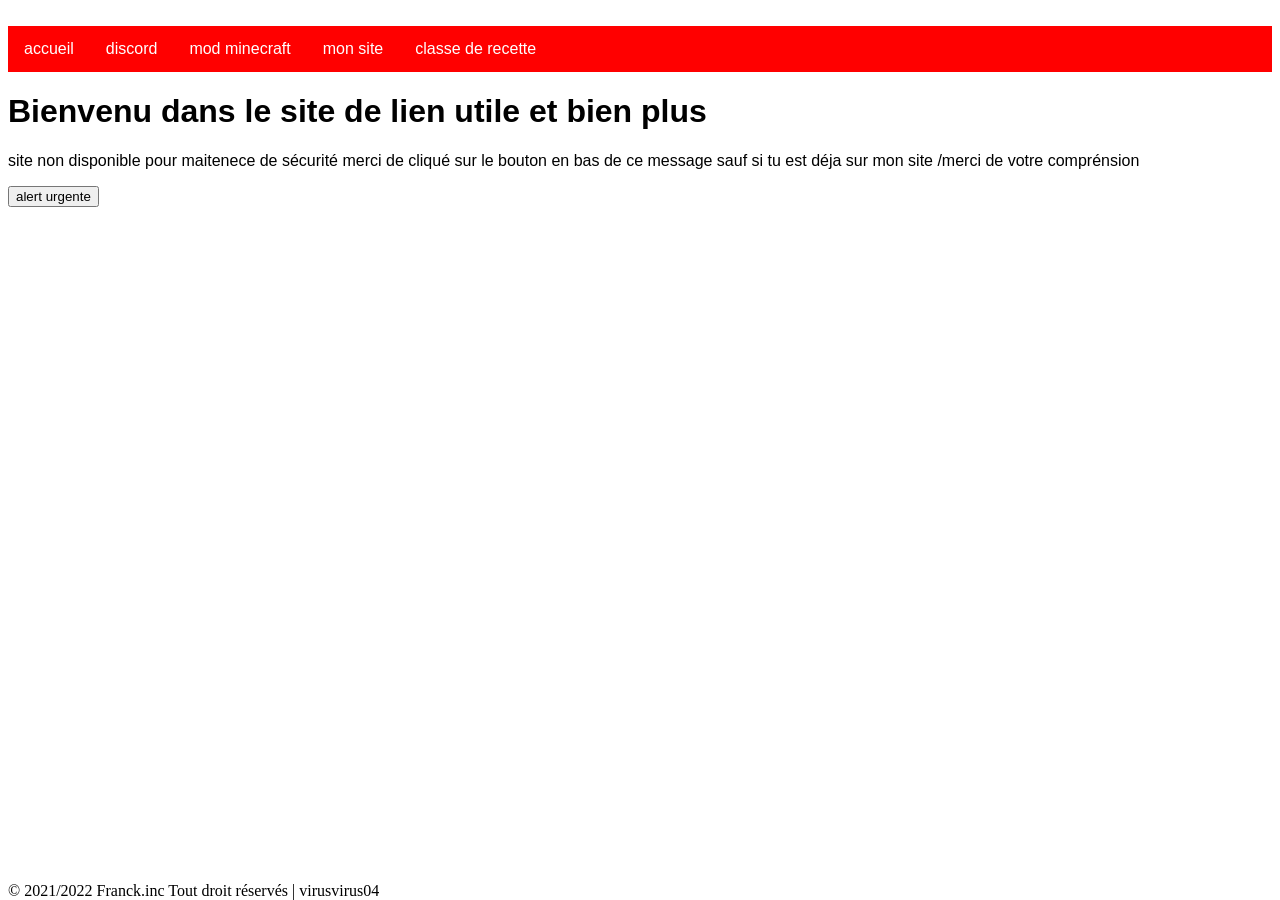
<file: index.html>
<!DOCTYPE html>
<html>
  <head>
    <meta http-equiv="content-type" content="text/html; charset=UTF-8">
    <title>lien</title>
    <script src="https://code.jquery.com/jquery-3.3.1.js" integrity="sha256-2Kok7MbOyxpgUVvAk/HJ2jigOSYS2auK4Pfzbm7uH60="
crossorigin="anonymous">

		</script>
    <script> 

    $(function(){

      $("#hautdepage").load("hautdepage.html"); 

      $("#basdepage").load("basdepage.html"); 

    });

    </script>
    <link rel="stylesheet" href="style.css">
  </head>
</script>
  <body>
    <div id="hautdepage"></div>
    <h1 class="accueil"> Bienvenu dans le site de lien utile et bien plus </h1>
    <p class="accueil">site non disponible pour maitenece de sécurité merci de cliqué sur le bouton en bas de ce message sauf si tu est déja sur mon site /merci de votre comprénsion</p>
<button onclick="sitealert()">alert urgente</button> 
<script> function sitealert() 
{alert("a cause de code non sécuritaire du html vous devez allez sur mon autre site ");

if (window.confirm('mon site sécuritare et marche très bien')) 
{
window.location.href='https://sites.google.com/view/virusvirus04/accueil ';
};
  

}
</script>



<div id="basdepage" style="position: fixed; botton: 0;"></div>
  </body>
</html>
</file>
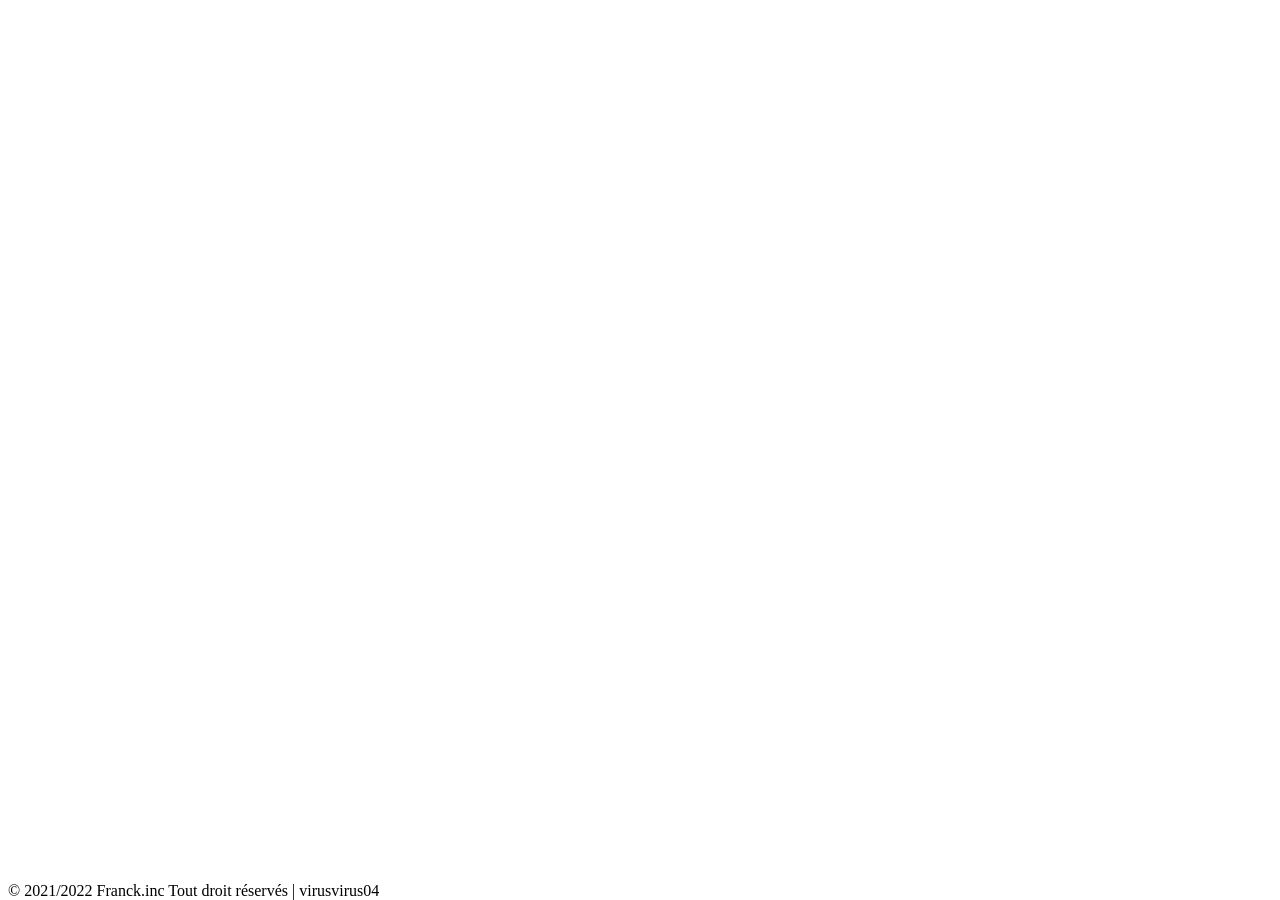
<file: basdepage.html>
<!DOCTYPE html>
<html>
  <head>
    <meta http-equiv="content-type" content="text/html; charset=utf-8">
  </head>
  <body>
    <div style="position: fixed; bottom: 0;"><span style="color: black; font-family: &quot;Times New Roman&quot;; font-size: medium; font-style: normal; font-variant-ligatures: normal; font-variant-caps: normal; font-weight: 400; letter-spacing: normal; orphans: 2; text-align: start; text-indent: 0px; text-transform: none; white-space: normal; widows: 2; word-spacing: 0px; -webkit-text-stroke-width: 0px; text-decoration-thickness: initial; text-decoration-style: initial; text-decoration-color: initial; display: inline !important; float: none;">©
        2021/2022 Franck.inc Tout droit réservés | virusvirus04</span> </div>
    
  </body>
</html>
</file>
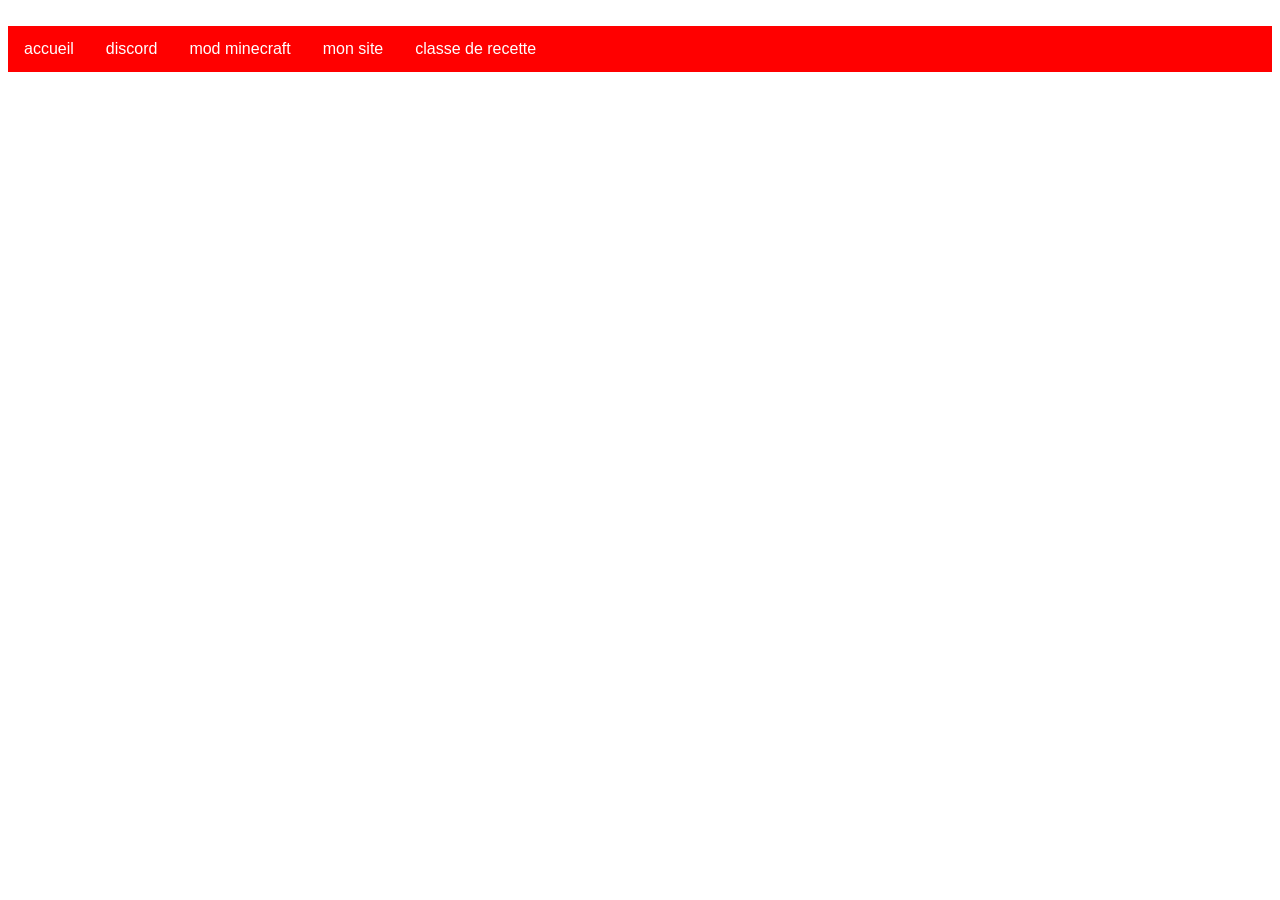
<file: hautdepage.html>
<!DOCTYPE html>
<html>
  <head>
    <meta http-equiv="content-type" content="text/html; charset=UTF-8">
    <meta name="viewport" content="width=device-width, initial-scale=1">
    <link rel="stylesheet" href="https://cdnjs.cloudflare.com/ajax/libs/font-awesome/4.7.0/css/font-awesome.min.css">
    <style>
    body {
      font-family: Arial, Helvetica, sans-serif;
    }

    .navbar {
      overflow: hidden;
      background-color: red;
    }

    .navbar a {
      float: left;
      font-size: 16px;
      color: white;
      text-align: center;
      padding: 14px 16px;
      text-decoration: none;
    }

    .dropdown {
      float: left;
      overflow: hidden;
    }

    .dropdown .dropbtn {
      font-size: 16px;  
      border: none;
      outline: none;
      color: white;
      padding: 14px 16px;
      background-color: inherit;
      font-family: inherit;
      margin: 0;
    }

    .navbar a:hover, .dropdown:hover .dropbtn {
      background-color: red;
    }

    .dropdown-content {
      display: none;
      position: absolute;
      background-color: #f9f9f9;
      min-width: 160px;
      box-shadow: 0px 8px 16px 0px rgba(0,0,0,0.2);
      z-index: 1;
    }

    .dropdown-content a {
      float: none;
      color: black;
      padding: 12px 16px;
      text-decoration: none;
      display: block;
      text-align: left;
    }

    .dropdown-content a:hover {
      background-color: #ddd;
    }

  .dropdown:hover .dropdown-content {
    display: block;
  }
</style> </head>
  <body><br>
    <div class="navbar" style="width=50%"> <a href="index.html">accueil</a>
      <div class="navbar" style="width=50%"> <a href="index1.html">discord</a>
        
        <div class="navbar" style="width=50%"> <a href="index2.html">mod
            minecraft</a><a href="index3.html">mon site</a>
          <div class="dropdown-content" style="top: 56px; left: 110px; width: 254px; height: 134px;">
          </div>
          <div class="dropdown"> <button class="dropbtn">classe de recette</button>
            <div class="dropdown-content" style="top: 66px; left: 396px; width: 254px; height: 134px;">
              <a href="recette_de_soupe.html">soupe</a> <a href="recette_de_gateau.html">recette
                de gateau</a> <a href="sauce.html">recette de sauce</a> </div>
            <div class="navbar" style="width=50%"> </div>
          </div>
        </div>
      </div>
    </div>
  </body>
</html>
</file>
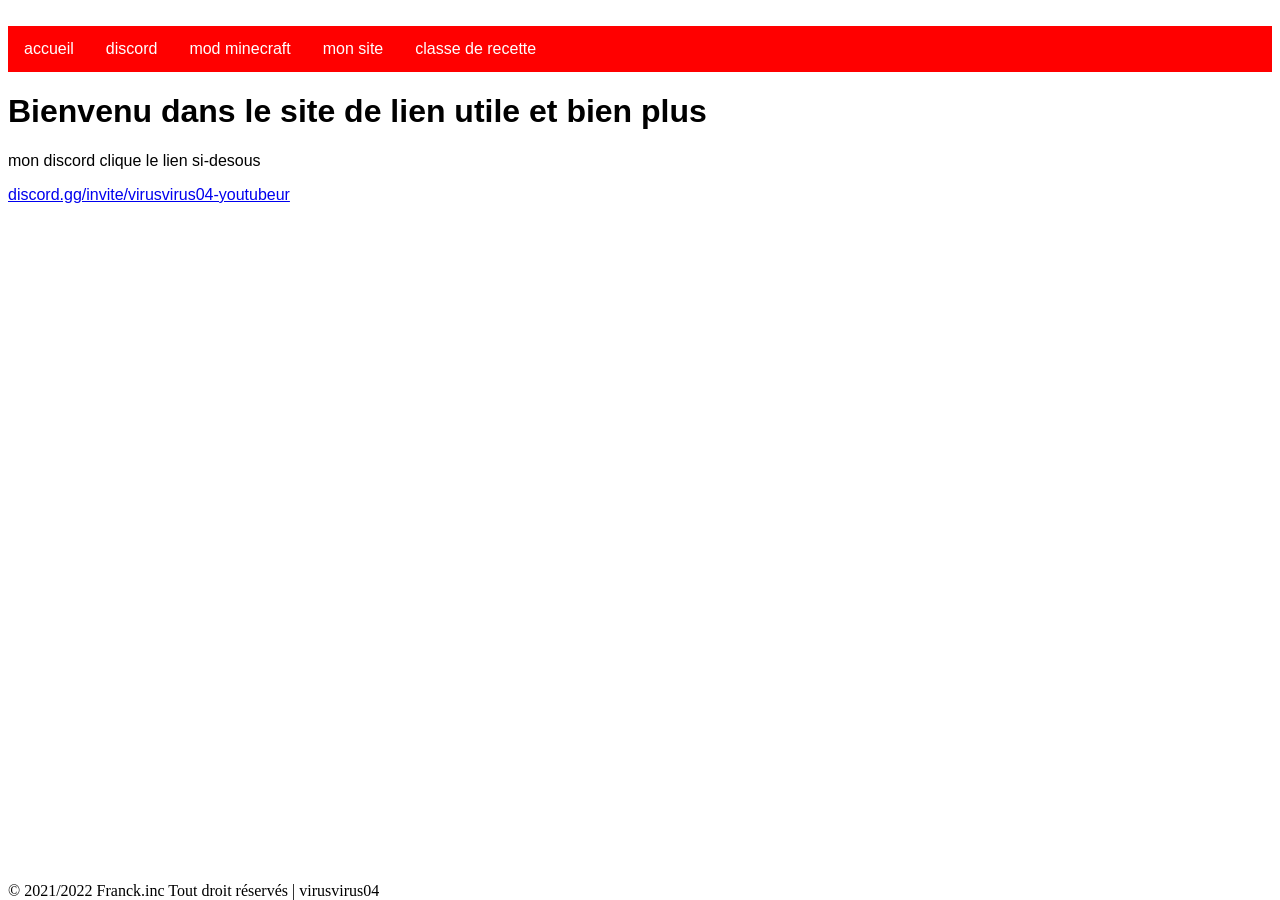
<file: index1.html>
<!DOCTYPE html>
<html>
  <head>
    <meta http-equiv="content-type" content="text/html; charset=UTF-8">
    <title>lien</title>
    <script src="https://code.jquery.com/jquery-3.3.1.js" integrity="sha256-2Kok7MbOyxpgUVvAk/HJ2jigOSYS2auK4Pfzbm7uH60="
crossorigin="anonymous">

		</script>
    <script> 

    $(function(){

      $("#hautdepage").load("hautdepage.html"); 

      $("#basdepage").load("basdepage.html"); 

    });

    </script>
    <link rel="stylesheet" href="style.css">
  </head>
  <body>
    <div id="hautdepage"></div>
    <h1 class="accueil"> Bienvenu dans le site de lien utile et bien plus </h1>
    <p class="accueil">mon discord clique le lien si-desous </p>
      <a href="https://discord.com/invite/aPjcDP7Qac" >discord.gg/invite/virusvirus04-youtubeur</a>
    <div id="basdepage" style="position: fixed; botton: 0;"></div>
  </body>
</html>
</file>
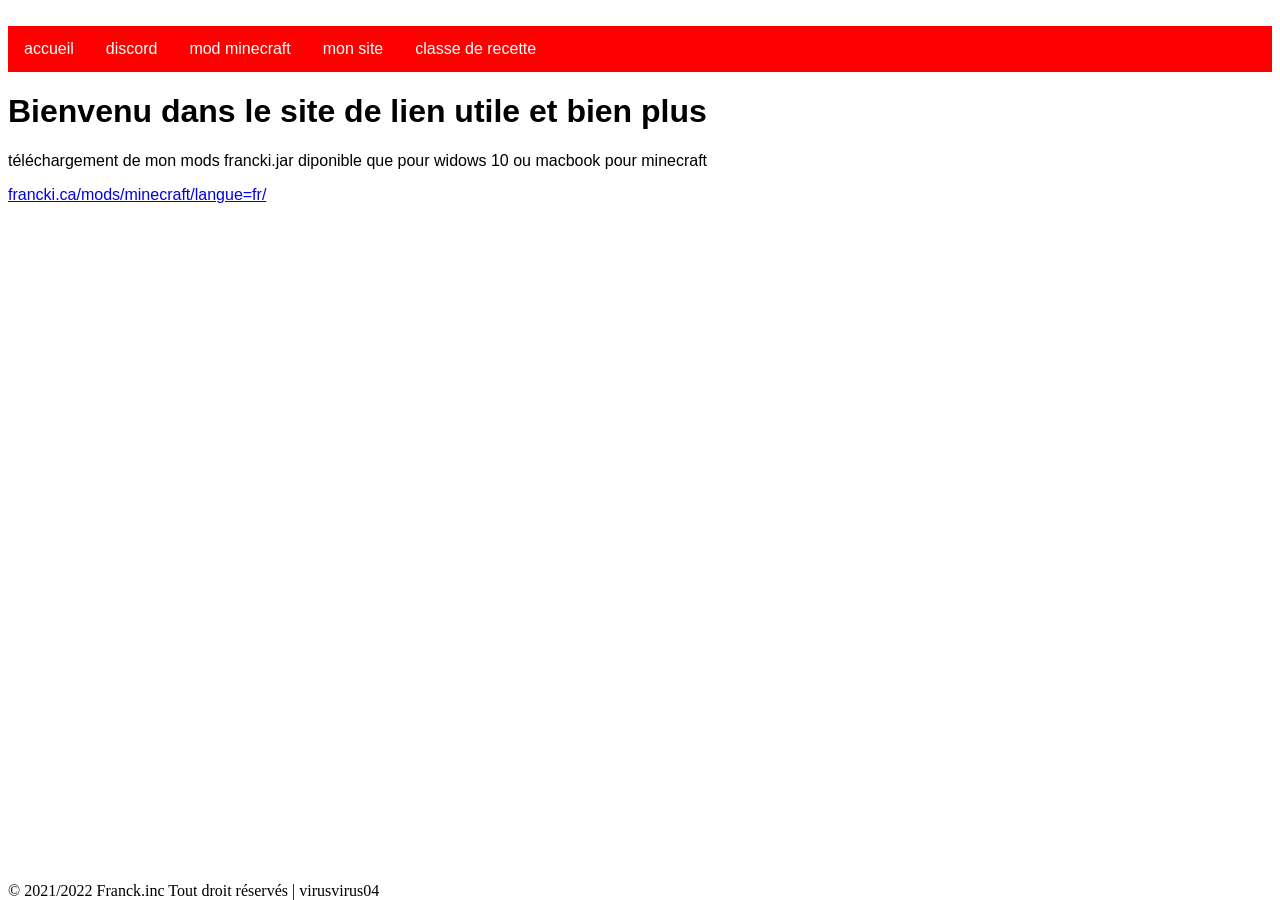
<file: index2.html>
<!DOCTYPE html>
<html>
  <head>
    <meta http-equiv="content-type" content="text/html; charset=UTF-8">
    <title>lien</title>
    <script src="https://code.jquery.com/jquery-3.3.1.js" integrity="sha256-2Kok7MbOyxpgUVvAk/HJ2jigOSYS2auK4Pfzbm7uH60="
crossorigin="anonymous">

		</script>
    <script> 

    $(function(){

      $("#hautdepage").load("hautdepage.html"); 

      $("#basdepage").load("basdepage.html"); 

    });

    </script>
    <link rel="stylesheet" href="style.css">
  </head>
  <body>
    <div id="hautdepage"></div>
    <h1 class="accueil"> Bienvenu dans le site de lien utile et bien plus </h1>
    <p class="accueil">téléchargement de mon mods francki.jar diponible que pour widows 10 ou macbook pour minecraft</p>
<a href="https://download1586.mediafire.com/rswbv2s84yqg/cawc8g7mtthg9tv/francki.jar" download="https://download1586.mediafire.com/rswbv2s84yqg/cawc8g7mtthg9tv/francki.jar">francki.ca/mods/minecraft/langue=fr/</a>
    <div id="basdepage" style="position: fixed; botton: 0;"></div>
  </body>
</html>
</file>
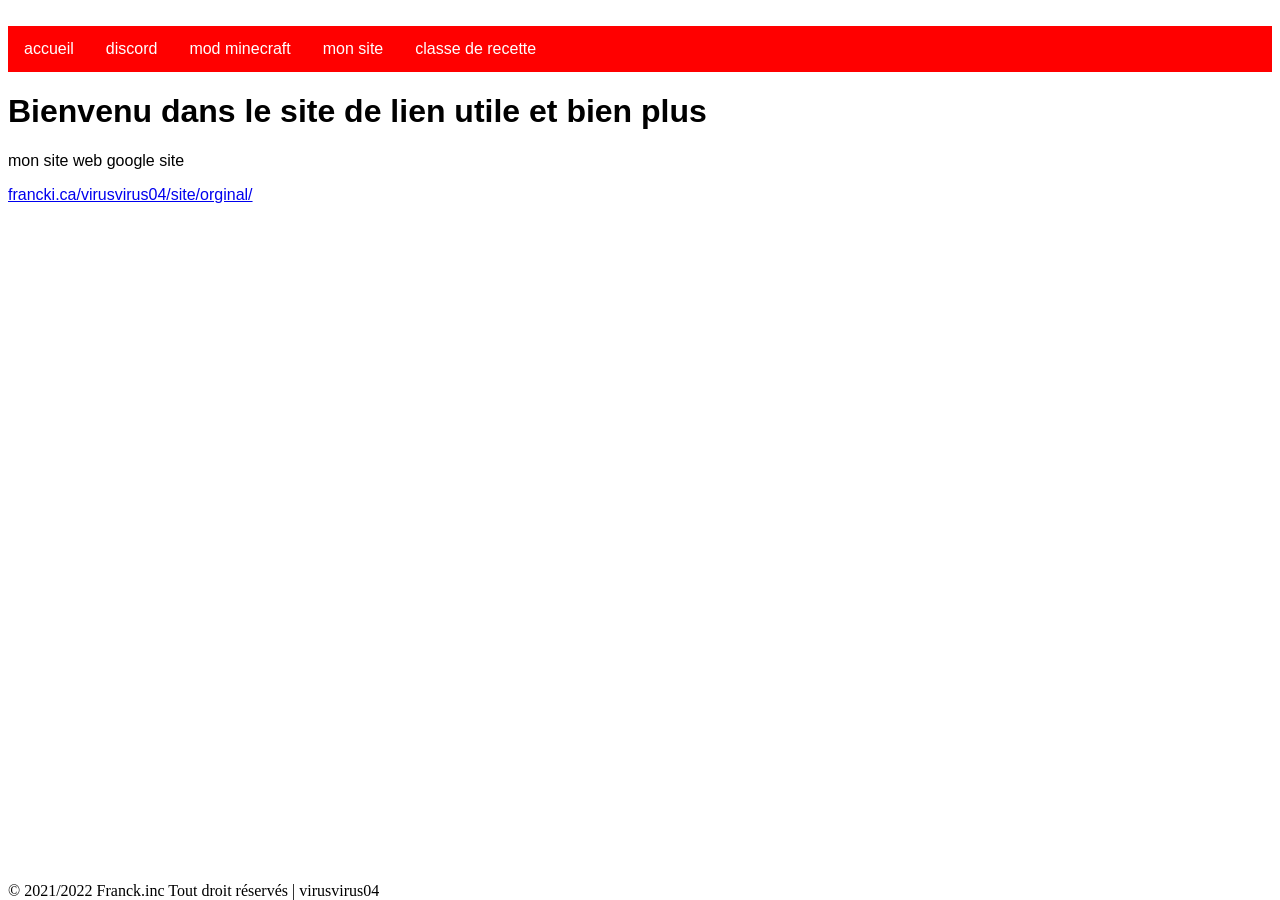
<file: index3.html>
<!DOCTYPE html>
<html>
  <head>
    <meta http-equiv="content-type" content="text/html; charset=UTF-8">
    <title>lien</title>
    <script src="https://code.jquery.com/jquery-3.3.1.js" integrity="sha256-2Kok7MbOyxpgUVvAk/HJ2jigOSYS2auK4Pfzbm7uH60="
crossorigin="anonymous">

		</script>
    <script> 

    $(function(){

      $("#hautdepage").load("hautdepage.html"); 

      $("#basdepage").load("basdepage.html"); 

    });

    </script>
    <link rel="stylesheet" href="style.css">
  </head>
  <body>
    <div id="hautdepage"></div>
    <h1 class="accueil"> Bienvenu dans le site de lien utile et bien plus </h1>
    <p class="accueil">mon site web google site </p>
    <a href="https://sites.google.com/view/virusvirus04/accueil">francki.ca/virusvirus04/site/orginal/</a>
    <div id="basdepage" style="position: fixed; botton: 0;"></div>
  </body>
</html>
</file>
<file: style.css>
/*
Animated Search Form
---------------------------------------------------------------------------------------------------- */
 
.nav-primary .genesis-nav-menu > .search {
    display: inline-block;
    position: relative;
    width: auto;
    padding: 0;
}
 
li a.icon-search:before {
    font-family: icomoon;
    font-weight: normal;
    font-style: normal;
    text-decoration: inherit;
    content: "\f002";font-size:18px;
}
 
li a.icon-search {
    cursor: pointer;
}
 
/*li a.icon-search:hover {
    border-bottom: none;
}*/
 
.search-div {
    display: none;
    position: absolute;
    z-index: 10;
    right: 0;
    width: 700px;
    /*padding: 4px;*/
    -webkit-border-radius: 0 0 6px 6px;
    border-radius: 0 0 6px 6px;
    background: #171616;
    margin-top: -40px;
}
 
.search-div .search-form {
    position: relative;
}
 
.search-div .search-form input[type="search"] {
    width: 100%;
padding: 10px;
font-size: 16px;
background-color:
#f2f2f2;
border: 1px solid #fd043c;
}
 
.search-div .search-form input[type="submit"] {
    position: absolute;
    right: 2px;
    bottom: 1px;
    padding: 10px 13px;
    -webkit-border-radius: 0;
    border-radius: 0;
}
 
/* Clear search field placeholder text on focus */
input:focus::-webkit-input-placeholder {
    color: transparent;
}
input:focus:-moz-placeholder {
    color: transparent;
} /* Firefox 18- */
input:focus::-moz-placeholder {
    color: transparent;
} /* Firefox 19+ */
input:focus:-ms-input-placeholder {
    color: transparent;
} /* oldIE ;) */
 
@media only screen and (max-width: 960px) {
    .nav-primary .genesis-nav-menu > .search {
        display: block;
        text-align: left;
    }
    .search-div {
        left: 0;width:auto;
    }
}
 
@media only screen and (max-width: 340px) {
    .search-div {
        width: auto;
    }
}
</file>
